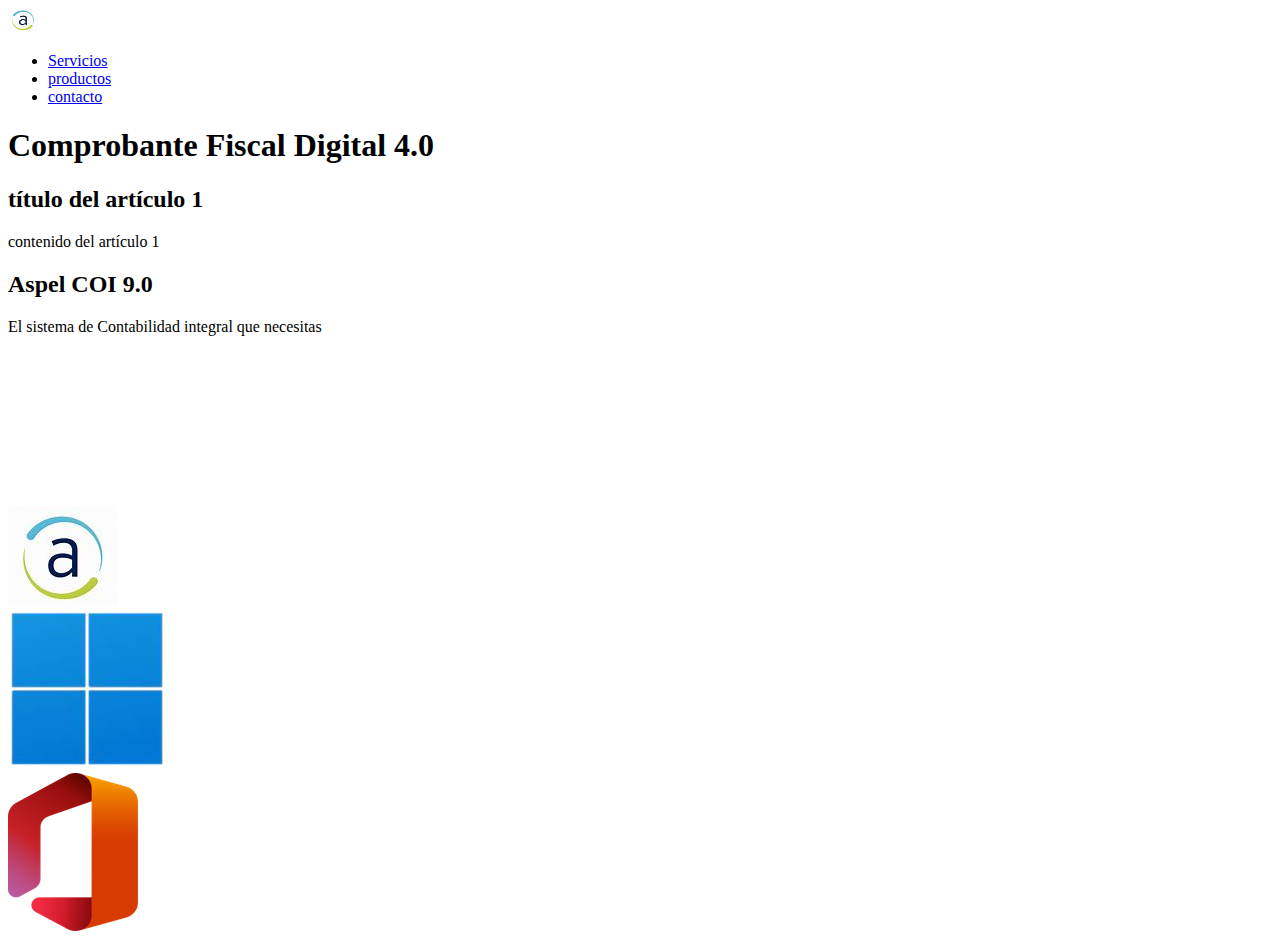
<file: index.html>
<!DOCTYPE html>
<html lang="en">
<head>
    <!-- aqui esta el favicon y la liga a bootstrap -->
    <link rel="apple-touch-icon" sizes="180x180" href="/apple-touch-icon.png">
    <link rel="icon" type="image/png" sizes="32x32" href="/favicon-32x32.png">
    <link rel="icon" type="image/png" sizes="16x16" href="/favicon-16x16.png">
    <link rel="manifest" href="/site.webmanifest">
    <link href="https://cdn.jsdelivr.net/npm/bootstrap@5.1.3/dist/css/bootstrap.min.css" rel="stylesheet" integrity="sha384-1BmE4kWBq78iYhFldvKuhfTAU6auU8tT94WrHftjDbrCEXSU1oBoqyl2QvZ6jIW3" crossorigin="anonymous">
    <link rel="stylesheet" href="main_style.css">
    <!-- aqui esta el favicon y la liga a bootstrap -->

    <meta charset="UTF-8">
    <meta http-equiv="X-UA-Compatible" content="IE=edge">
    <meta name="viewport" content="width=device-width, initial-scale=1.0">
    <title>Consultor CFDI 4.0</title>


</head>






<body>
      <!-- inicia navbar -->

      <nav class="navbar navbar-light bg-light fixed-top">
        <div class="container">
          <a class="navbar-brand" href="index.html">
            <img src="logoaspel.png" alt="" width="30" height="24">
          </a>
          <ul class="nav" ml-auto>
            <!-- <li class="nav-item">
              <a class="nav-link active" aria-current="page" href="index.html">Inicio</a>
            </li> -->
            <li class="nav-item">
              <a class="nav-link" href="servicios.html">Servicios</a>
            </li>
            <li class="nav-item">
              <a class="nav-link" href="productos.html">productos</a>
            </li>
            <li class="nav-item">
              <a class="nav-link" href="contacto.html">contacto</a>
            </li>
        </div>
      </nav>
  
      <!-- finaliza navbar -->






  <section> 
    <header>
      
      <h1>Comprobante Fiscal Digital 4.0 </h1>
    
    </header>

  </section>
    <div class="container-fluid">
  

    <main>
        <section>
          <article>
            <h2>título del artículo 1</h2>
            <p>contenido del artículo 1</p>
          </article>



          <article>
            <h2>Aspel COI 9.0</h2>
            <p>El sistema de Contabilidad integral que necesitas</p>
            <iframe  src="https://www.youtube.com/embed/6SoF-ZMD258" title="YouTube video player" frameborder="0" allow="accelerometer; autoplay; clipboard-write; encrypted-media; gyroscope; picture-in-picture" allowfullscreen></iframe>
            <!-- width="460" height="215" -->
          </article>
        </section>




        <aside> </aside>
      </main>
      
    </div>




      <div class="container-fluid">
      <footer> 
        <div class="container">
          
          <div class="row align-items-center">
            <div class="col">
              <picture>
                <img src="logoaspel.png" class="img-fluid" alt="Distriubor Sistemas Aspel">
              </picture>
            </div>
            <div class="col">
              <img src="Logo_win.png" class="img-fluid" alt="Soporte a Windows 11">
            </div>
            <div class="col">
              <img src="logo_office.png" class="img-fluid" alt="Soporte Microsoft Office 2021">
            </div>
          </div>
          
        </div>
      </footer>
      </div>



<!-- java Script from Bootstrap -->
<script src="https://cdn.jsdelivr.net/npm/bootstrap@5.1.3/dist/js/bootstrap.bundle.min.js" integrity="sha384-ka7Sk0Gln4gmtz2MlQnikT1wXgYsOg+OMhuP+IlRH9sENBO0LRn5q+8nbTov4+1p" crossorigin="anonymous"></script>
<!-- java Script from Bootstrap -->

</body>
</html>
</file>
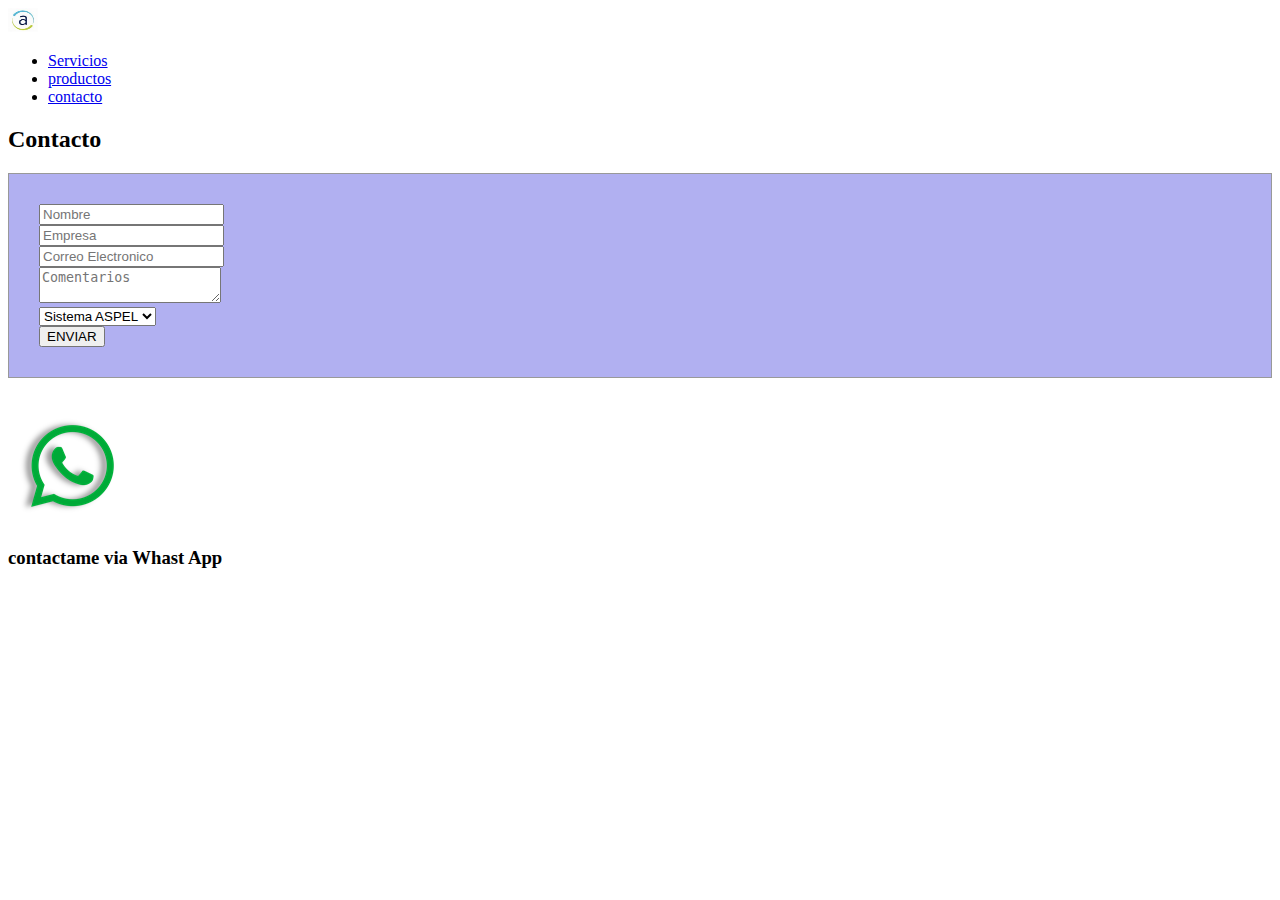
<file: contacto.html>
<!DOCTYPE html>
<html lang="en">
<head>
    
     <!-- aqui esta el favicon y la liga a bootstrap -->
     <link rel="apple-touch-icon" sizes="180x180" href="/apple-touch-icon.png">
     <link rel="icon" type="image/png" sizes="32x32" href="/favicon-32x32.png">
     <link rel="icon" type="image/png" sizes="16x16" href="/favicon-16x16.png">
     <link rel="manifest" href="/site.webmanifest">
     <link href="https://cdn.jsdelivr.net/npm/bootstrap@5.1.3/dist/css/bootstrap.min.css" rel="stylesheet" integrity="sha384-1BmE4kWBq78iYhFldvKuhfTAU6auU8tT94WrHftjDbrCEXSU1oBoqyl2QvZ6jIW3" crossorigin="anonymous">
     <link rel="stylesheet" href="main_style.css">    
     <!-- aqui esta el favicon y la liga a bootstrap -->
    
    
    <meta charset="UTF-8">
    <meta http-equiv="X-UA-Compatible" content="IE=edge">
    <meta name="viewport" content="width=device-width, initial-scale=1.0">
    <title>contacto</title>
    
</head>
<body>

  <!-- inicia navbar -->

  <nav class="navbar navbar-light bg-light fixed-top">
    <div class="container">
      <a class="navbar-brand" href="index.html">
        <img src="logoaspel.png" alt="" width="30" height="24">
      </a>
      <ul class="nav" ml-auto>
        <!-- <li class="nav-item">
          <a class="nav-link active" aria-current="page" href="index.html">Inicio</a>
        </li> -->
        <li class="nav-item">
          <a class="nav-link" href="servicios.html">Servicios</a>
        </li>
        <li class="nav-item">
          <a class="nav-link" href="productos.html">productos</a>
        </li>
        <li class="nav-item">
          <a class="nav-link" href="contacto.html">contacto</a>
        </li>
    </div>
  </nav>

  <!-- finaliza navbar -->

     
      <header>
        
        
       
      </header>
    
      

<!-- contenedor  dividido -->
<div class="container px-4">
  <div class="row gx-5">
    <div class="col">
     <div class="p-3 border bg-light">
      <h2>Contacto</h2>
      <!-- formulario de contacto -->
    <form action="https://formsubmit.co/consultor.cfdi@gmail.com" method="POST">
      
      
        
      <input class="form-control form-control-lg" type="text" placeholder="Nombre" aria-label=".form-control-lg example" name="name" required >

      <br>

      <input class="form-control form-control-lg" type="text" placeholder="Empresa" aria-label=".form-control-lg example" name="Empresa" required >
      <br>
      
      <input class="form-control form-control-lg" type="email" name="email" requiredclass="form-control form-control-lg"  placeholder="Correo Electronico" aria-label=".form-control-lg example" name="e-mail" required > 
      <br>
      
      <textarea class="form-control form-control-lg" name="Mensaje" placeholder="Comentarios"  required></textarea>
      <!-- cols="50" rows="8" -->
      <br>

      <select class="form-select form-select-lg mb-3" aria-label="Sistema de tu interes" name="Sistema" required>
          <option selected>Sistema ASPEL </option>
          <option value="COI">COI</option>
          <option value="SAE">SAE</option>
          <option value="NOI">NOI</option>
          <option value="BANCO">BANCO</option>
          <option value="CAJA">CAJA>PROD</option>
          <option value="FACTURE">FACTURE</option>
          <option value="ADM">ADM</option>
          <option value="TIMBRES">TIMBRES</option>
        </select>

        <br>

        <button type="button" class="btn btn-primary">ENVIAR</button>
 </form>
  </div>
 <!-- termina formulario de contacto -->
     </div>
    </div>
    <div class="col">
      <div class="p-3 border bg-light">
        
        <!-- empieza contacto via whatsapp -->

   <aside><a href="https://api.whatsapp.com/send?phone=522294175415&text=Hola!%20Estoy%20interesado%20en%20Sistemas%20Aspel"><img src="logo_whats_app.png" class="img-fluid" alt="Contactame por Whats app"></a>
    <br>
    <h3>contactame via Whast App</h3>
  </aside>
    <!-- termina contacto via whatsapp -->
      </div>
    </div>
  </div>
</div>
<!-- contenedor dividido -->




<!-- java Script from Bootstrap -->
<script src="https://cdn.jsdelivr.net/npm/bootstrap@5.1.3/dist/js/bootstrap.bundle.min.js" integrity="sha384-ka7Sk0Gln4gmtz2MlQnikT1wXgYsOg+OMhuP+IlRH9sENBO0LRn5q+8nbTov4+1p" crossorigin="anonymous"></script>
<!-- java Script from Bootstrap -->
</body>
</html>
</file>
<file: main_style.css>
/* article { 
    background: #b1b0f1; 
    border: 1px solid #999999; 
    padding: 20px; 
    margin-bottom: 15px; 
   }  */
   form{
      background: #b1b0f1; 
    border: 1px solid #999999; 
    padding: 30px; 
    margin-bottom: 30px; 
   }
  
  }
  .video {
      position: absolute;
      top: 0;
      left: 0;
      width: 100%;
      height: 100%;
  }
</file>
